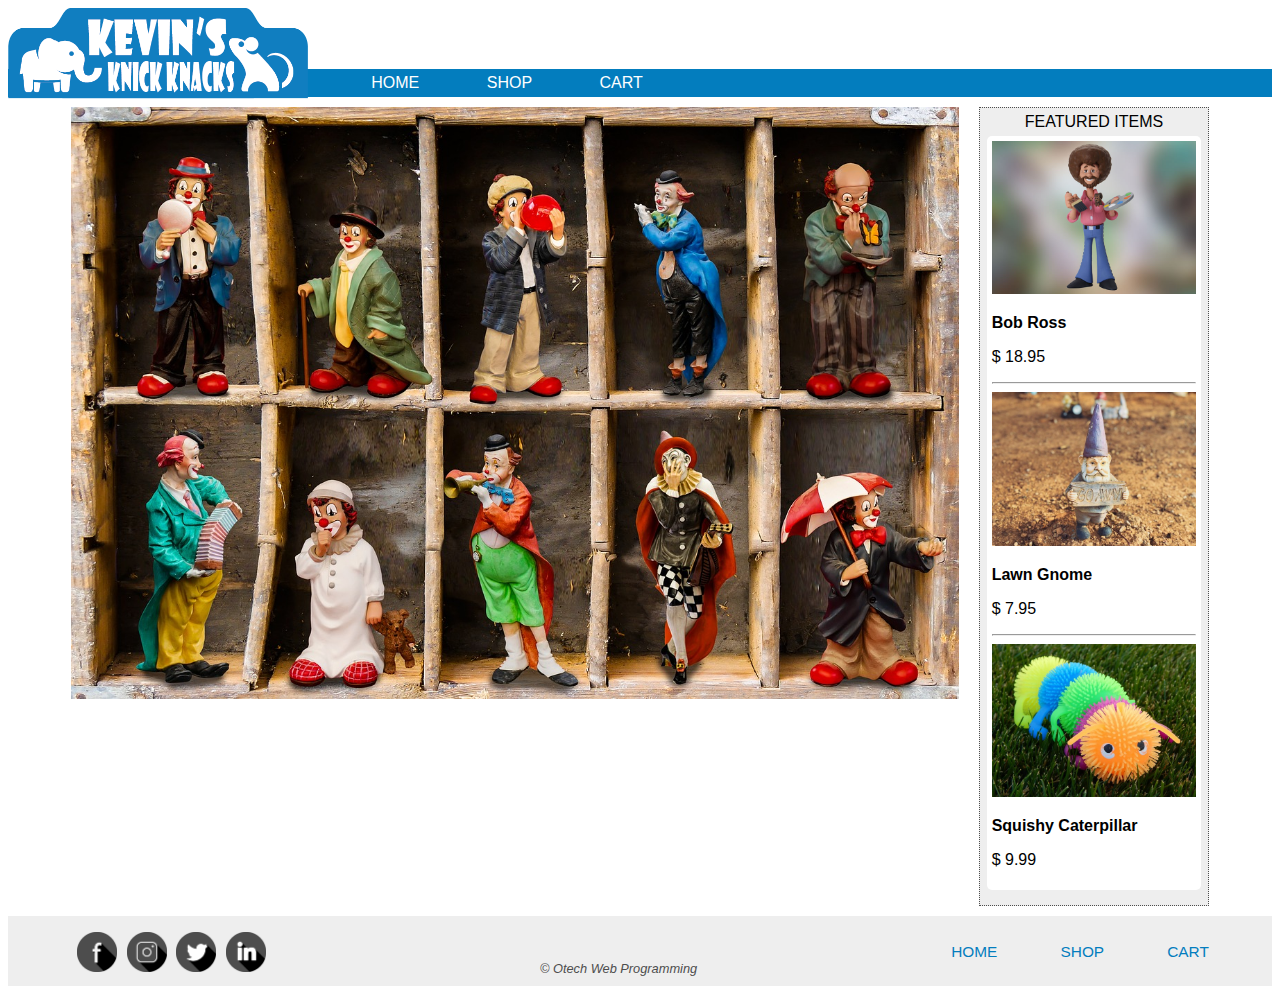
<file: index.html>
<!DOCTYPE html>
<html lang="en">
<head>
    <meta charset="UTF-8">
    <meta http-equiv="X-UA-Compatible" content="IE=edge">
    <meta name="viewport" content="width=device-width, initial-scale=1.0">
    <title>Kevin's Knick Knacks</title>
    <link rel="stylesheet" href="style.css">
    <script src="js/jquery.js"></script>
    <script src="js/navigation_fade.js"></script>
</head>
<body>
    <header>
        <a href="index.html">
            <img src="images/KevinsKnickKnacksLogo_037DBE.png" alt="Kevins Knick Knack Logo">
        </a>
        <nav>
            <div id="links">
                <a href="index.html">HOME</a>
                <a href="shop.html">SHOP</a>
                <a href="cart.html">CART</a>
            </div>
        </nav>
    </header>
    <main>
        <aside>
            <div id="sideBarHeading">
                FEATURED ITEMS
            </div>
            <div id="sideBarContainer">
                <a href="shop.html#cardNumber8">
                <img src="images/shop/thumbnails/BobRoss_Thumb.jpg" alt="Bob Ross" class="featuredImage">
                <p class="bold">Bob Ross</p>
                <p>&dollar; 18.95</p>
                </a>
            <hr>
                <a href="shop.html#cardNumber7">
                <img src="images/shop/thumbnails/LawnGnome_Thumb.jpg" alt="Lawn Gnome" class="featuredImage">
                <p class="bold">Lawn Gnome</p>
                <p>&dollar; 7.95</p>
                </a>
            <hr>
                <a href="shop.html#cardNumber3">
                <img src="images/shop/thumbnails/SquishyCaterpillar_Thumb.jpg" alt="Squishy Caterpillar" class="featuredImage">
                <p class="bold">Squishy Caterpillar</p>
                <p>&dollar; 9.99</p>
                </a>
            </div>
        </aside>
        <div id="mainContentContainer">
            <img src="images/clownFigurines_1280.jpg" alt="Clown Figurines" id="mainContentImage">
        </div>
    </main>
    <footer>
        <div id="socialMediaLinks">
            <a href="#"><img src="images/facebook.png" alt="Facebook Logo"></a>
            <a href="#"><img src="images/instagram.png" alt="Instagram Logo"></a>
            <a href="#"><img src="images/twitter.png" alt="Twitter Logo"></a>
            <a href="#"><img src="images/linkedin.png" alt="Linkedin Logo"></a>
        </div>
        <div id="footerNav">
            <a href="cart.html">CART</a>
            <a href="shop.html">SHOP</a>
            <a href="index.html">HOME</a>
        </div>
        <div id="copyright">
            &copy; Otech Web Programming
        </div>
    </footer>
</body>
</html>
</file>
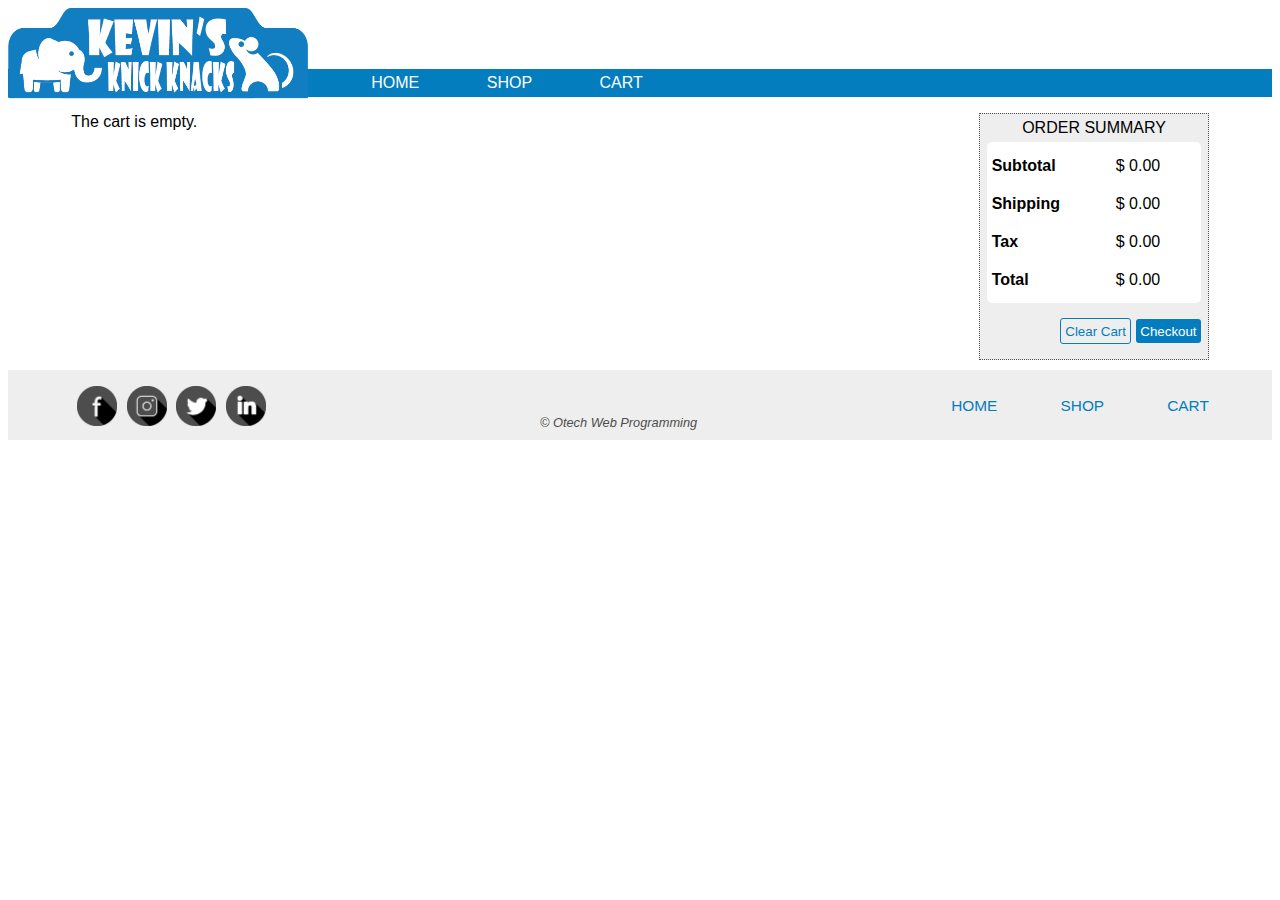
<file: cart.html>
<!DOCTYPE html>
<html lang="en">
<head>
    <meta charset="UTF-8">
    <meta http-equiv="X-UA-Compatible" content="IE=edge">
    <meta name="viewport" content="width=device-width, initial-scale=1.0">
    <title>Kevin's Knick Knacks - Cart</title>
    <link rel="stylesheet" href="style.css">
</head>
<body>
    <header>
        <a href="index.html">
            <img src="images/KevinsKnickKnacksLogo_037DBE.png" alt="Kevins Knick Knacks Logo">
        </a>
        <nav>
            <div id="links">
                <a href="index.html">HOME</a>
                <a href="shop.html">SHOP</a>
                <a href="cart.html">CART</a>
            </div>
        </nav>
    </header>
    <main>
        <aside>
            <div id="sideBarHeading">
                ORDER SUMMARY
            </div>

            <div id="sideBarContainer"></div>

            <div id="cartButtons">
                <button id="clearCartButton">
                    Clear Cart
                </button>
                <button id="checkoutButton">
                    Checkout
                </button>
            </div>
            <div id="checkoutThankYou"><span>Thank you for your order!! Your order is being processed. Check your email for updates.</span><br><br></div>
        </aside>
    
    <div id="mainContentContainer">
        <div id="cartCardContainer"></div>
    </div>

    </main>
    
    <footer>
        <div id="socialMediaLinks">
            <a href="#"><img src="images/facebook.png" alt="Facebook Logo"></a>
            <a href="#"><img src="images/instagram.png" alt="Instagram Logo"></a>
            <a href="#"><img src="images/twitter.png" alt="Twitter Logo"></a>
            <a href="#"><img src="images/linkedin.png" alt="Linkedin Logo"></a>
        </div>
        <div id="footerNav">
            <a href="cart.html">CART</a>
            <a href="shop.html">SHOP</a>
            <a href="index.html">HOME</a>
        </div>
        <div id="copyright">
            &copy; Otech Web Programming
        </div>
    </footer>
<script src="js/jquery.js"></script>
<script src="js/products.js"></script>
<script src="js/apps.js"></script>
<script src="js/cart.js"></script>
<script src="js/navigation_fade.js"></script>
</body>
</html>
</file>
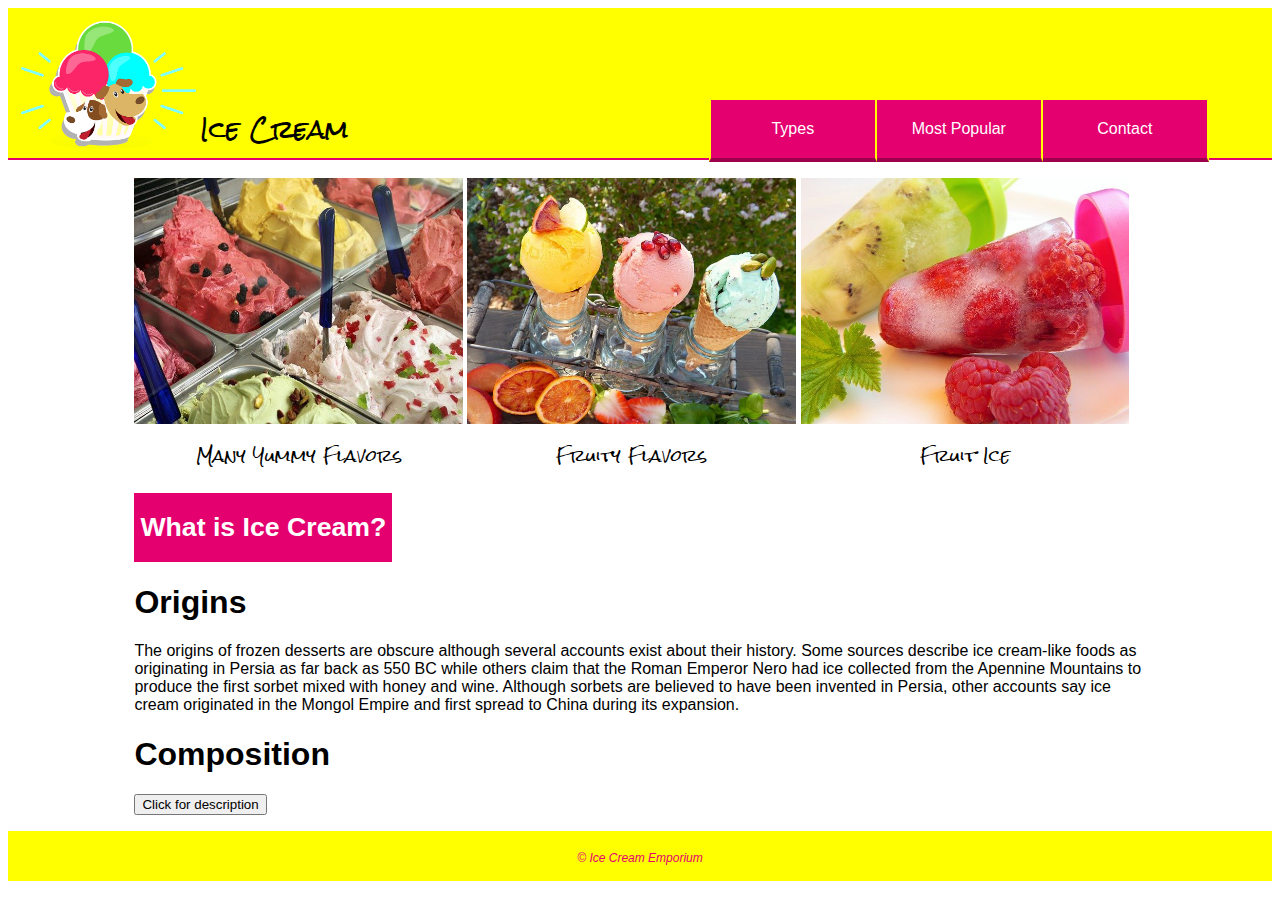
<file: A4-1/A4-1.html>
<!DOCTYPE html>
<html lang="en">
<head>
    <meta charset="UTF-8">
    <meta http-equiv="X-UA-Compatible" content="IE=edge">
    <meta name="viewport" content="width=device-width, initial-scale=1.0">
    <title>A4-1</title>
    <link rel="stylesheet" href="style.css">
    <script src="jquery.js"></script>
    <script>
        $(function() {

            $('#frozen').on('mouseover', function(){
                $(this).stop().fadeOut(500);
            }).on('mouseout', function(){
                $(this).stop().fadeIn(500);
            });

            $('#types, #popular, #contact').on('mouseover',function(){
                $(this).animate({
                    'fontSize': '80%'
                }).stop();
            }).on('mouseout', function(){
                $(this).animate({
                    'fontSize': '100%'
                });
            });

            $('#fruity').on('click',function() {
                $('#fruity').slideUp(function() {
                    $('#fruityCaption').text('All gone!');
                });
            });
            $('#fruityCaption').on('click', function(){
                $('#fruity').slideDown(function() {
                    $('#fruityCaption').text('Fruity Flavors');
                });
            });

            $('#icecream').on('click', function(){
                $('#definition').slideToggle();
            });

            $('#logo').on('mouseover', function(){
                $(this).animate({
                    left: '80%',
                    opacity: '0',
                });
            }).on('mouseout', function(){
                $(this).animate({
                    left: '0',
                    opacity: '1',
                })
            });

            $('#compositionButton').click(function() {
                $(this).load('IceCreamInfo.html #composition');
            });
        
        });
    </script>
</head>
<body>
    <header>
        <nav>
            <ul>
                <li><a href="#" id="types">Types</a></li>
                <li><a href="#" id="popular">Most Popular</a></li>
                <li><a href="#" id="contact">Contact</a></li>
            </ul>
        </nav>
        <img src="images/IceCreamLogo.png" alt="Ice Cream Logo" id="logo">
        <span id="logoText">Ice Cream</span>
    </header>
    <main>
        <br>
        <figure>
            <img id="flavors" src="images/IceCreamFlavors.jpg" alt="Ice Cream Flavors">
            <figcaption id="flavorsCaption">Many Yummy Flavors</figcaption>
        </figure>
        <figure>
            <img id="fruity" src="images/FruityIceCream.jpg" alt="Fruity Ice Cream">
            <figcaption id="fruityCaption">Fruity Flavors</figcaption>
        </figure>
        <figure>
            <img id="frozen" src="images/FrozenFruit.jpg" alt="Frozen Fruit">
            <figcaption id="frozenCaption">Fruit Ice</figcaption>
        </figure>
        <br><br>
        <button id="icecream"><h1>What is Ice Cream?</h1></button>
        <p id="definition">Ice cream is a sweetened frozen food typically eaten as a snack or dessert. It may be made from milk or cream and is flavoured with a sweetener, either sugar or an alternative, and a spice, such as cocoa or vanilla, or with fruit such as strawberries or peaches. It can also be made by whisking a flavored cream base and liquid nitrogen together. Food coloring is sometimes added, in addition to stabilizers. The mixture is cooled below the freezing point of water and stirred to incorporate air spaces and to prevent detectable ice crystals from forming. The result is a smooth, semi-solid foam that is solid at very low temperatures (below 2 °C or 35 °F). It becomes more malleable as its temperature increases.</p>
        <h1>Origins</h1>
        <p>The origins of frozen desserts are obscure although several accounts exist about their history. Some sources describe ice cream-like foods as originating in Persia as far back as 550 BC while others claim that the Roman Emperor Nero had ice collected from the Apennine Mountains to produce the first sorbet mixed with honey and wine. Although sorbets are believed to have been invented in Persia, other accounts say ice cream originated in the Mongol Empire and first spread to China during its expansion.</p>
        <h1>Composition</h1><button id="compositionButton">Click for description</button><br>
        <p id="compositionDescription"></p>
    </main>
    <footer>
        <p>&copy; Ice Cream Emporium</p>
    </footer>
</body>
</html>
</file>
<file: style.css>
body {
    font-family: Verdana, Geneva, Tahoma, sans-serif;
}
header img {
    width: 300px;
    float: left;
}
nav {
    padding-top: 61px;
}
#links {
    background-color: #037DBE;
    padding-top: 5px;
    padding-bottom: 5px;
    padding-left: 0;
    padding-right: 0;
}
nav a {
    color: #FFFFFF;
    text-decoration: none;
    padding-left: 5%;
}
nav a:hover {
    color: #111111;
}
main {
    width: 90%;
    margin-top: 10px;
    margin-bottom: 10px;
    margin-left: auto;
    margin-right: auto;
}
#mainContentContainer {
    margin-right: 22%;
}
#mainContentImage {
    width: 100%;
}
aside {
    float: right;
    width: 20%;
    border: dotted 1px #4D4D4D;
    background-color: #EEEEEE;
    padding-bottom: 15px;
    margin-bottom: 10px;
}
aside a {
    text-decoration: none;
    color: #000000;
}
#sideBarHeading {
    text-align: center;
    padding-top: 5px;
    padding-bottom: 5px;
    padding-left: 0;
    padding-right: 0;
}
#sideBarContainer {
    margin-top: 0;
    margin-bottom: 0;
    margin-left: auto;
    margin-right: auto;
    padding: 2%;
    border-radius: 5px;
    width: 90%;
    display: table;
    background-color: white;

}
.tableRow {
    display: table-row;
}
.tableCell {
    display: table-cell;
    padding-top: 10px;
    padding-bottom: 10px;
    padding-left: 0;
    padding-right: 0;
}
.tableCell:first-child  {
    font-weight: bold;
  } 
.featuredImage {
    max-width: 100%;
}
.bold {
    font-weight: bold;
}
footer {
    background-color: #EEEEEE;
    padding-top: 10px;
    padding-bottom: 10px;
    padding-left: 0;
    padding-right: 0;
    font-size: 80%;
    height: 50px;
    color: #4D4D4D;
    clear: left;
    clear: right;
}
#socialMediaLinks {
    float: left;
    padding-left: 5%;
}
#socialMediaLinks img {
    width: 40px;
    padding-top: 6px;
    padding-left: 6px;
    padding-right: 0;
    padding-bottom: 0;
}
#footerNav a {
    text-decoration: none;
    padding-right: 5%;
    float: right;
    font-size: 120%;
    color: #037DBE;
    padding-top: 17px;
}
#copyright {
    width: 200px;
    margin: 0 auto;
    font-style: italic;
    padding-top: 35px;
}
#cartButtons {
    text-align: right;
    padding-top: 15px;
    padding-right: 3%;
    padding-bottom: 0;
    padding-left: 0;

}
#cartButtons button,
#paginateButtons button {
    background-color: #037DBE;
    border: 0;
    border-radius: 3px;
    color: #FFFFFF;
    padding: 2%;
    cursor: pointer;
}
#cartButtons #clearCartButton, 
#paginateButtons #clearCartButton {
    background-color: #EEEEEE;
    border: solid 1px #037DBE;
    color: #037DBE;
}
#paginateButtons button{
    padding: .5%;
    width: 8%;
}
#paginateButtons {
    text-align: right;
}
.borderBottom {
    border-bottom: 1px solid #BBBBBB;
}
.removeLink {
    text-align: right;
    font-size: 80%;
    color: #037DBE;
}
#cardContainer {
    display: flex;
    justify-content: space-between;
    flex-wrap: wrap;
}
.card {
    box-shadow: 0 4px 8px 0 rgba(0, 0, 0, 0.2);
    transition: 0.3s;
    width: 25%;
    border-radius: 5px;
    padding: 15px;
    margin-bottom: 40px;
}
.card:hover {
    box-shadow: 0 8px 16px 0 rgba(0, 0, 0, 0.2);
}
.card img {
    border-radius: 20px;
    width: 100%;
    height: 50%;
}
.cardText {
    padding-top: 2px;
    padding-bottom: 2px;
    padding-left: 16px;
    padding-right: 16px;
}
.cardText button {
    float: right;
    background-color: #037DBE;
    color: #FFFFFF;
    border: none;
    padding: 5px;
    border-radius: 3px;
    cursor: pointer;
}
.cartCard {
    box-shadow: 0 3px 8px 0 rgba(0, 0, 0, 0.2);
    transition: 0.3s;
    border-radius: 5px;
    padding: 15px;
    margin-bottom: 40px;
}
.cartCard:hover {
    box-shadow: 0 6px 10px 0 rgba(0, 0, 0, 0.2);
}
.cartCardFlex {
    display: flex;
}
.cartCard img {
    width: 10%;
    flex: 10%;
}
.cartTitle {
    flex: 20%;
    font-weight: bold;
    padding-left: 10px;
}
.cartDescription {
    flex: 50%;
    padding-left: 10px;
}
.cartQuantity {
    flex: 10%;
}
.cartQuantity input {
    margin-top: 17px;
    width: 50px;
}
.cartPrice {
    flex: 10%;
    padding-left: 10px;
}
.removeMargins {
    margin: 0;
}
.textAlignRight {
    text-align: right;
}
.emptyCart {
    font-style: italic;
    margin: 0;
}
.sticky{
    position: fixed;
    top: 8px;
    right: 5.35%;
}
#checkoutThankYou {
    padding: 10px;
}
#paginateButtons {
    border-color: #BBBBBB;
    color: #BBBBBB;
    cursor: auto;
}
</file>
<file: A4-1/style.css>
body {
    font-family: Verdana, Geneva, Tahoma, sans-serif;
}
header {
    background-color: yellow;
    height: 150px;
    border-bottom: 2px solid #E50070;
}
@font-face {
    font-family: 'Rock Salt';
    src: url('fonts/RockSalt-Regular.ttf');
}
header img {
    width: 175px;
    padding: 13px 0 0 13px;
}
#logo {
    position: relative;
}
#logoText {
    font-family: 'Rock Salt', cursive;
    font-size: 150%;
    padding-bottom: 20px;
    position: relative;
    top: -10px;
}
nav {
    float: right;
    margin-right: 5%;
}
nav ul {
    width: 500px;
    margin-top: 92px;
    display: flex;
    justify-content: space-evenly;
    background-color: #E50070;
    padding-left: 0;
}
nav ul li {
    display: inline-block;
    padding: 20px;
    border-right: 2px solid yellow;
    border-bottom: 4px solid #9E004E;
    flex: 1 1 0;
    text-align: center;
}
nav ul li:first-child {
    border-left: 2px solid yellow;
}

nav ul li a {
    text-decoration: none;
    color: #FFF;
    position: relative;
}
main {
    width: 80%;
    margin: auto;
}
main figure {
    display: inline-block;
    width: 32.5%;
    margin: 0;
    text-align: center;
    font-family: "Rock Salt", cursive;
}
main figure img {
    width: 100%;
}
#icecream {
    background-color: #E50070;
    color: #fff;
    border: none;
    cursor: pointer;
}
#definition {
    display: none;
}
footer {
    background-color: yellow;
    text-align: center;
    height: 50px;
}
footer p {
    padding-top: 20px;
    font-style: italic;
    color: #E50070;
    font-size: 75%;
}
</file>
